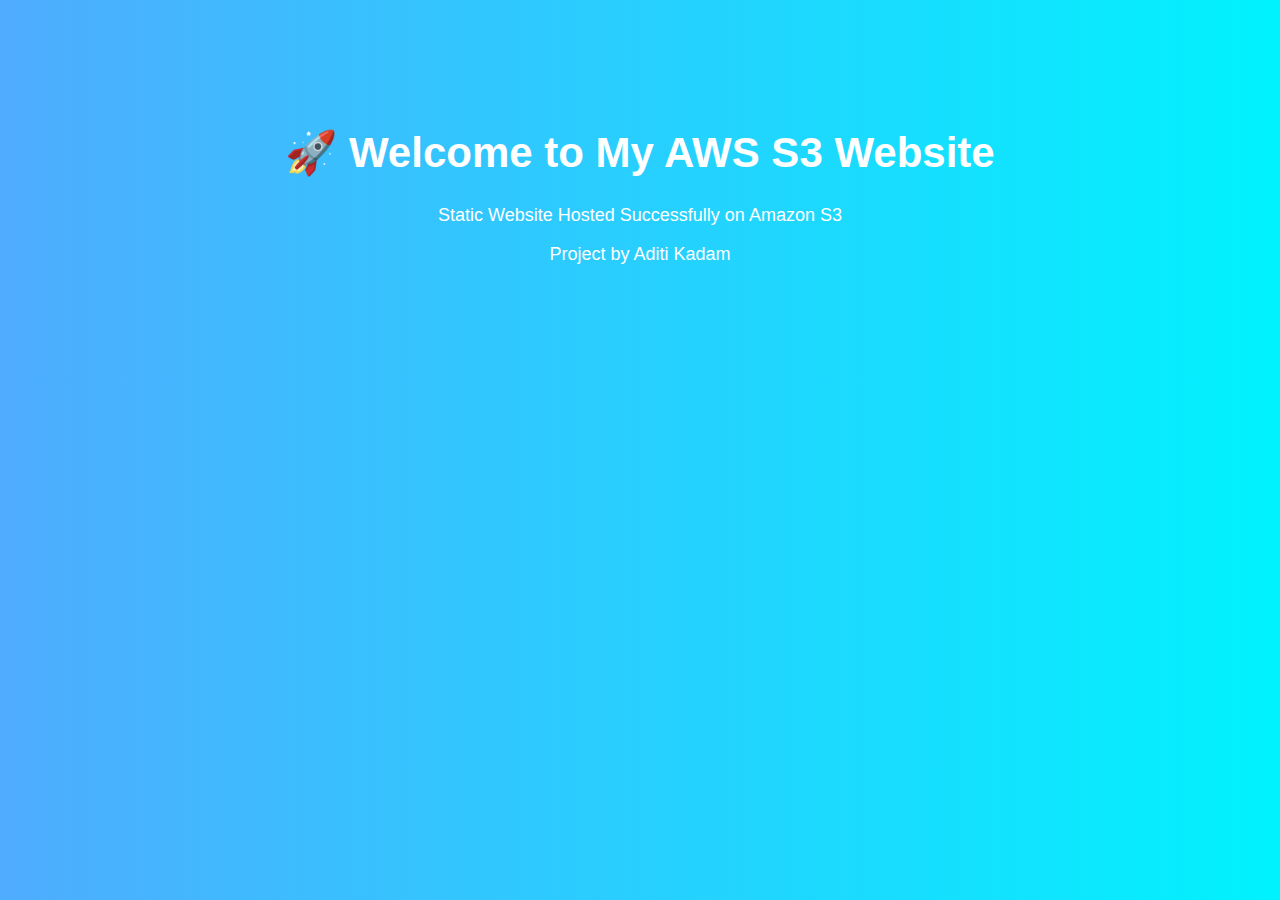
<file: index.html>
<!DOCTYPE html>
<html lang="en">
<head>
  <meta charset="UTF-8">
  <title>AWS S3 Static Website</title>
  <style>
    body {
      margin: 0;
      font-family: Arial, sans-serif;
      background: linear-gradient(to right, #4facfe, #00f2fe);
      color: white;
      text-align: center;
    }
    .container {
      padding: 100px 20px;
    }
    h1 {
      font-size: 42px;
    }
    p {
      font-size: 18px;
    }
  </style>
</head>
<body>
  <div class="container">
    <h1>🚀 Welcome to My AWS S3 Website</h1>
    <p>Static Website Hosted Successfully on Amazon S3</p>
    <p>Project by Aditi Kadam</p>
  </div>
</body>
</html>
</file>
